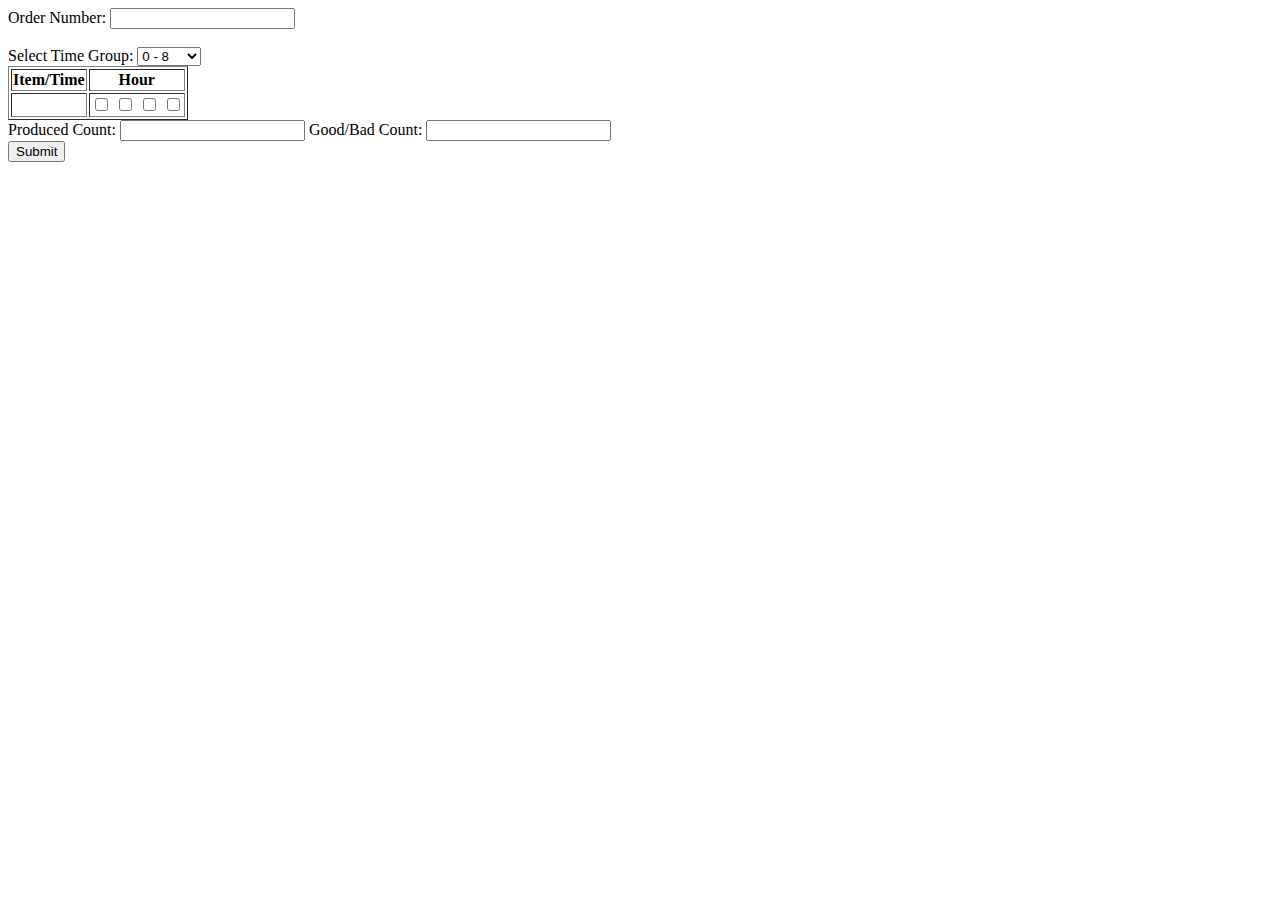
<file: src/main/resources/templates/work/index.html>
<!DOCTYPE html>
<html xmlns:th="http://www.thymeleaf.org"
      xmlns:sec="http://www.thymeleaf.org/thymeleaf-extras-springsecurity6">
<head>
    <title>Checkbox Form</title>
    <link rel="stylesheet" th:href="@{/css/style.css}">
</head>
<body>
<div th:replace="~{fragments/header :: header}"></div>
<form th:action="@{/work}" method="post">
    <label for="orderNumber">Order Number:</label>
    <input type="text" id="orderNumber" name="orderNumber" th:value="${orderNumber}" required/><br/><br/>

    <label for="groupSelect">Select Time Group:</label>
    <select id="groupSelect" name="timeGroup" onchange="this.form.submit()">
        <option value="0" th:selected="${selectedGroup == 0}">0 - 8</option>
        <option value="1" th:selected="${selectedGroup == 1}">8 - 16</option>
        <option value="2" th:selected="${selectedGroup == 2}">16 - 24</option>
    </select>
</form>

<form th:action="@{/work/submitCheckboxes}" method="post">
    <input type="hidden" name="timeGroup" th:value="${selectedGroup}"/>
    <table border="1">
        <thead>
        <tr>
            <th>Item/Time</th>
            <th th:each="hour : ${#numbers.sequence(selectedGroup * 8, (selectedGroup + 1) * 8 - 1)}"
                th:text="|${hour}:00 - ${hour + 1}:00|">Hour
            </th>
        </tr>
        </thead>
        <tbody>
        <tr th:each="item, itemStat : ${timetable}">
            <td th:text="${item}"/>
            <td th:each="hour : ${#numbers.sequence(selectedGroup * 8, (selectedGroup + 1) * 8 - 1)}">
                <input type="checkbox" th:name="|worktable[${itemStat.index}][${hour}][0]|"/>
                <input type="checkbox" th:name="|worktable[${itemStat.index}][${hour}][15]|"/>
                <input type="checkbox" th:name="|worktable[${itemStat.index}][${hour}][30]|"/>
                <input type="checkbox" th:name="|worktable[${itemStat.index}][${hour}][45]|"/>
            </td>
        </tr>
        </tbody>
    </table>
    <div class="additional-inputs">
        <label for="producedCount">Produced Count:</label>
        <input type="text" id="producedCount" name="producedCount" required/>

        <label for="goodBadCount">Good/Bad Count:</label>
        <input type="text" id="goodBadCount" name="goodBadCount" required/>
    </div>
    <div class="button-container-right">
        <button type="submit">Submit</button>
    </div>
</form>
</body>
</html>
</file>
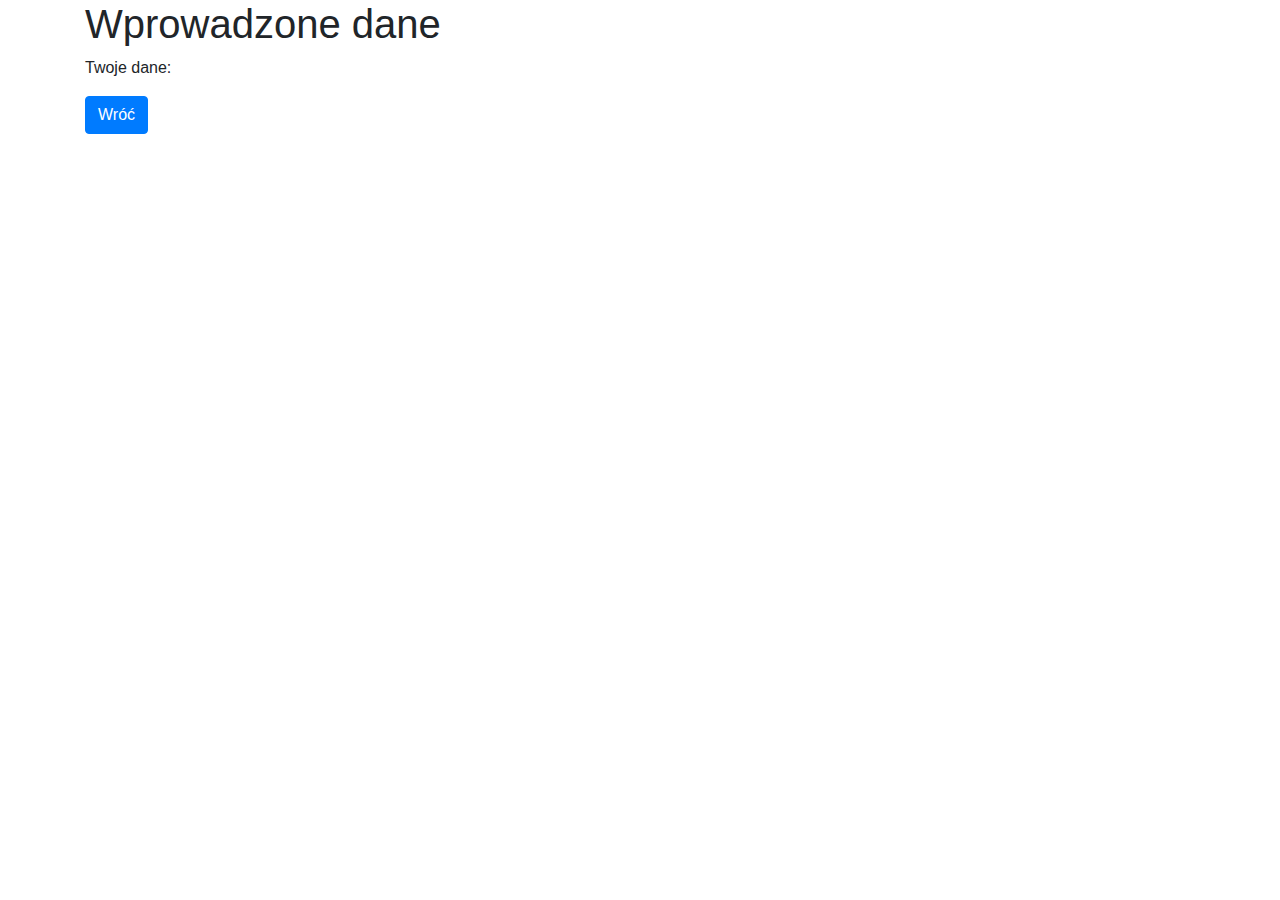
<file: src/main/resources/templates/result.html>
<!DOCTYPE html>
<html xmlns:th="http://www.thymeleaf.org">
<head>
    <title>Wynik</title>
    <link rel="stylesheet" href="https://stackpath.bootstrapcdn.com/bootstrap/4.3.1/css/bootstrap.min.css">
</head>
<body>
<div class="container">
    <h1>Wprowadzone dane</h1>
    <p>Twoje dane: <span th:text="${data}"></span></p>
    <a href="/" class="btn btn-primary">Wróć</a>
</div>
</body>
</html>
</file>
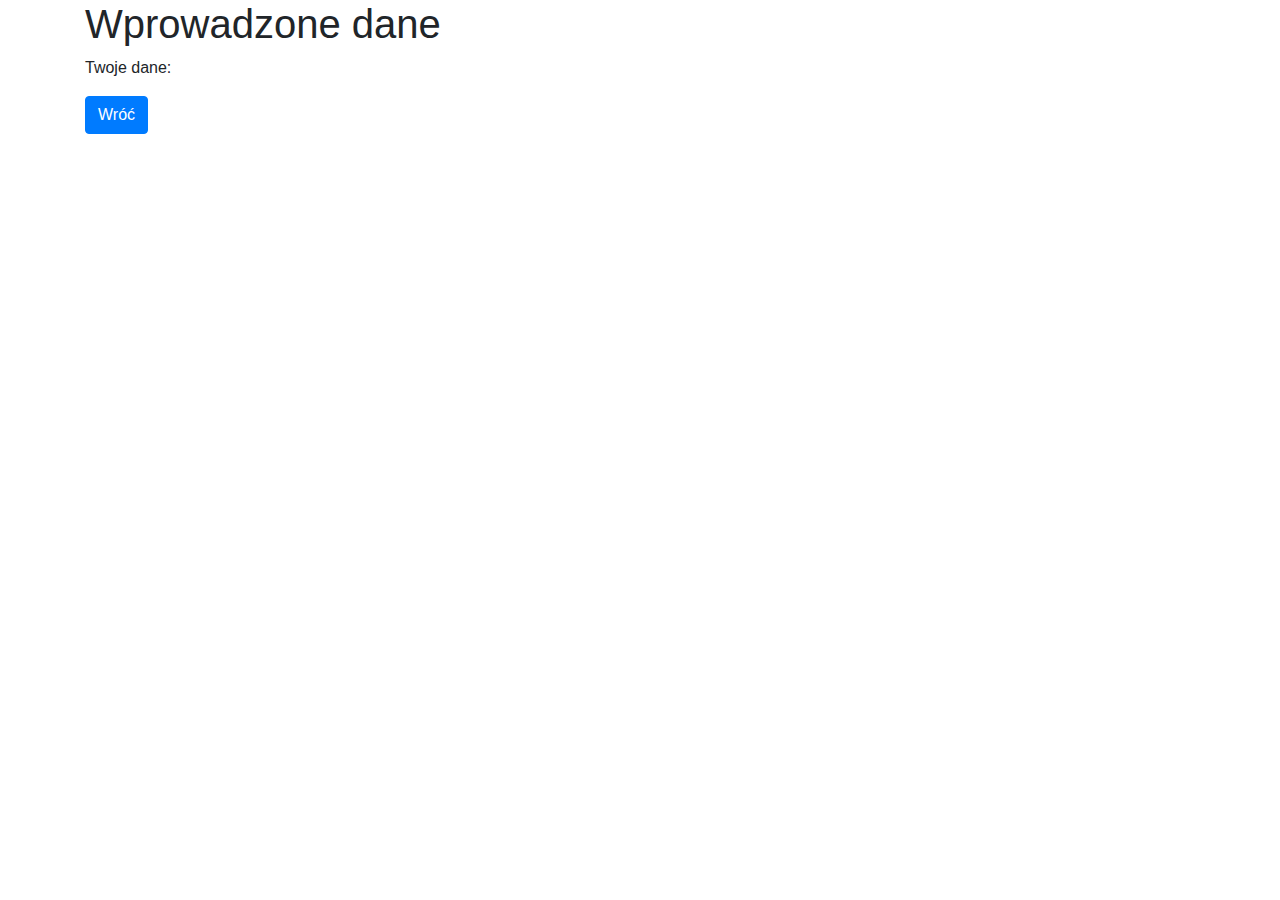
<file: src/main/resources/templates/welcome/result.html>
<!DOCTYPE html>
<html xmlns:th="http://www.thymeleaf.org">
<head>
    <title>Wynik</title>
    <link rel="stylesheet" href="https://stackpath.bootstrapcdn.com/bootstrap/4.3.1/css/bootstrap.min.css">
</head>
<body>
<div th:replace="~{fragments/header :: header}"></div>
<div class="container">
    <h1>Wprowadzone dane</h1>
    <p>Twoje dane: <span th:text="${data}"></span></p>
    <a href="/static" class="btn btn-primary">Wróć</a>
</div>
</body>
</html>
</file>
